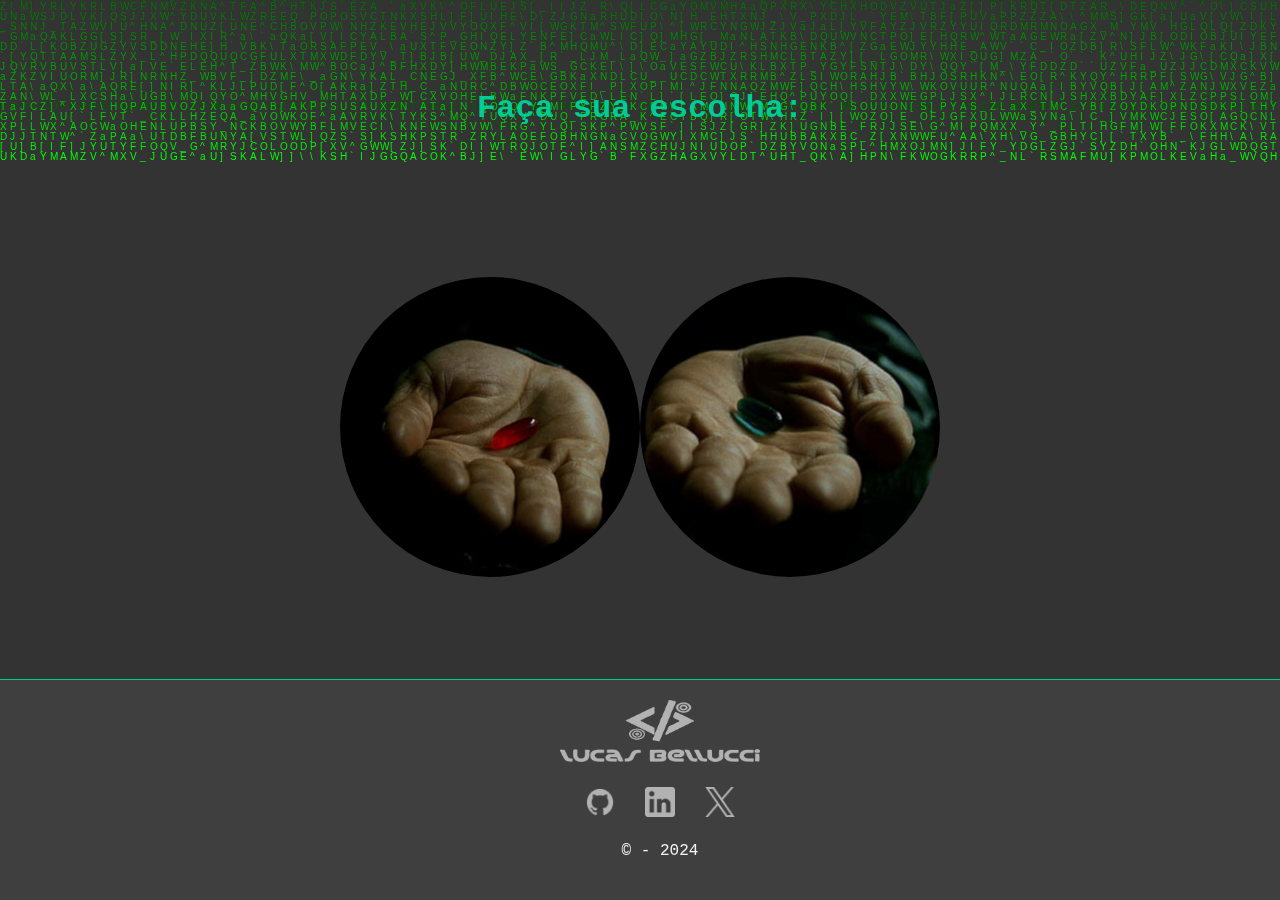
<file: index.html>
<!DOCTYPE html>
<html lang="pt-BR">

<head>
    <meta charset="UTF-8">
    <meta name="viewport" content="width=device-width, initial-scale=1.0">
    <title>Faça sua Escolha</title>
    <link rel="stylesheet" href="./static/css/escolha_pilula_styles.css">
</head>

<body>
    <div class="matrix-background">
        <header>
            <h1>Faça sua escolha: </h1>
        </header>
        <main>
            <div class="pill-container">
                <!-- Imagem da pílula vermelha como botão -->
                <a href="portfolio.html" class="pill" id="red-pill">
                    <img src="./static/img/red-pill.png" alt="Pílula Vermelha">
                </a>
                <!-- Imagem da pílula azul como botão -->
                <a href="neo-prompt.html" class="pill" id="blue-pill">
                    <img src="./static/img/blue-pill.png" alt="Pílula Azul">
                </a>
            </div>
        </main>
    </div>
    <footer>
        <!-- Links sociais -->
        <img class="logolba" src="./static/img/logolba.png" alt="logo">
        <div class="social-links">
            <a href="https://github.com/belluccaz" target="_blank"><img src="./static/img/github-icon.png" alt="GitHub"></a>
            <a href="https://www.linkedin.com/in/lucas-bellucci-353b10298/" target="_blank"><img src="./static/img/linkedin-logo.png" alt="LinkedIn"></a>
            <a href="https://twitter.com/belluccaz" target="_blank"><img src="./static/img/twitter.png" alt="Twitter"></a>
        </div>
        <p>&copy; - 2024</p>
    </footer>
    <canvas id="matrix-canvas"></canvas>
    <script src="https://code.jquery.com/jquery-3.6.0.min.js"></script>
    <script src="./static/js/pill.js"></script>
</body>
    
</html>
</file>
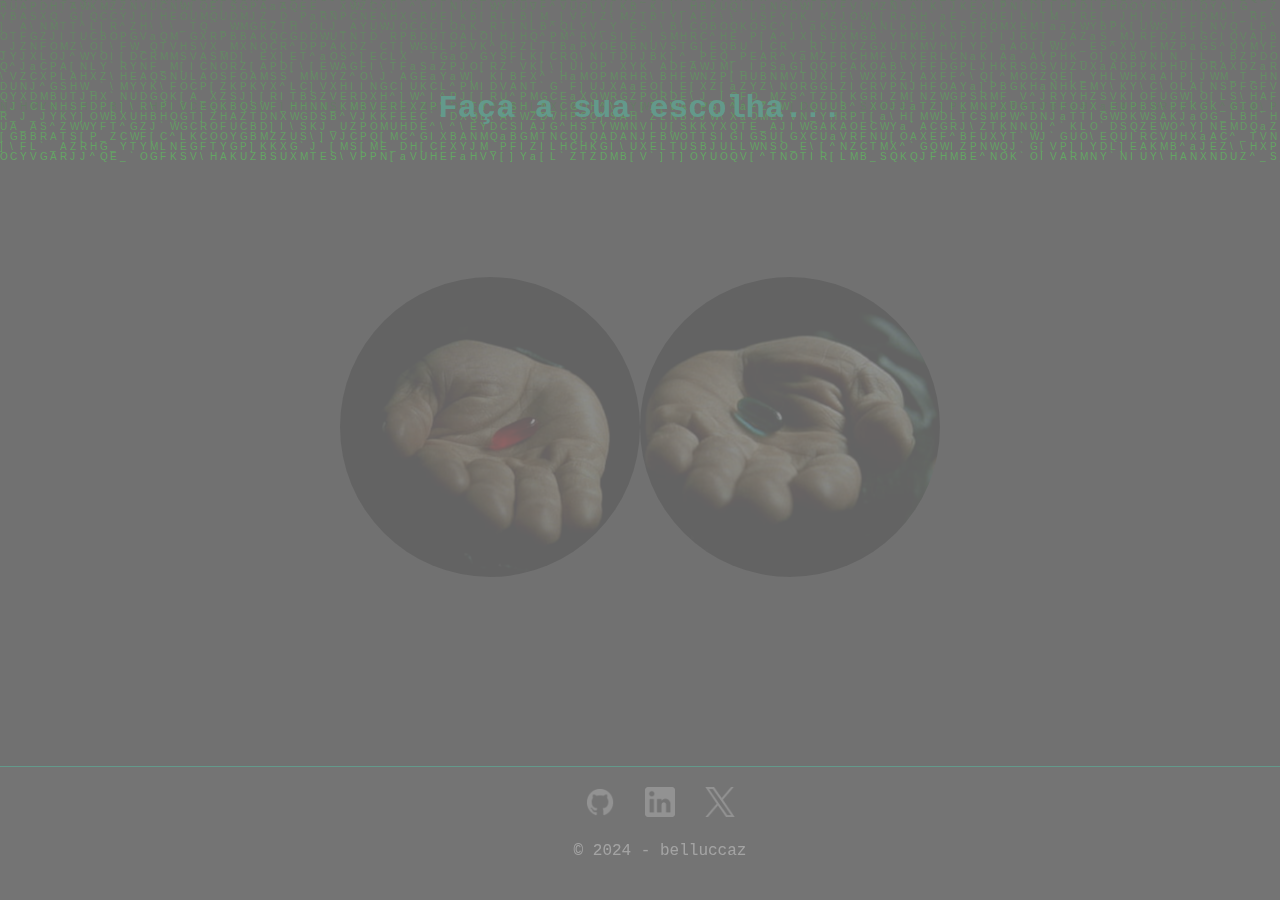
<file: templates/index.html>
<!DOCTYPE html>
<html lang="pt-BR">
    <head>
        <meta charset="UTF-8">
        <meta name="viewport" content="width=device-width, initial-scale=1.0">
        <title>Escolha a Pílula</title>
        <link rel="stylesheet" href="/static/css/escolha_pilula_styles.css"> <!-- Caminho para o arquivo CSS -->
    </head>    
<body>
    <div class="matrix-background">
        <header>
            <h1>Faça a sua escolha...</h1>
        </header>
        <main>
            <div class="pill-container">
                <!-- Imagem da pílula vermelha como botão -->
                <a href="portfolio.html" class="pill" id="red-pill">
                    <img src="/static/img/red-pill.png" alt="Pílula Vermelha">
                </a>
                <!-- Imagem da pílula azul como botão -->
                <a href="neo-prompt.html" class="pill" id="blue-pill">
                    <img src="/static/img/blue-pill.png" alt="Pílula Azul">
                </a>
            </div>
        </main>
    </div>
    <canvas id="matrix-canvas"></canvas>
    <script src="https://ajax.googleapis.com/ajax/libs/jquery/3.7.1/jquery.min.js"></script>
    <script src="/static/js/scripts.js"></script>
</body>
<footer>
    <div class="social-links">
        <a href="https://github.com/belluccaz" target="_blank"><img src="/static/img/github-icon.png"
                alt="GitHub"></a>
        <a href="https://www.linkedin.com/in/lucas-bellucci-353b10298/" target="_blank"><img src="/static/img/linkedin-logo.png"
                alt="LinkedIn"></a>
        <a href="https://twitter.com/belluccaz" target="_blank"><img src="/static/img/twitter.png"
                alt="Twitter"></a>
    </div>
    <p>&copy; 2024 - belluccaz</p>
</footer>
</html>
</file>
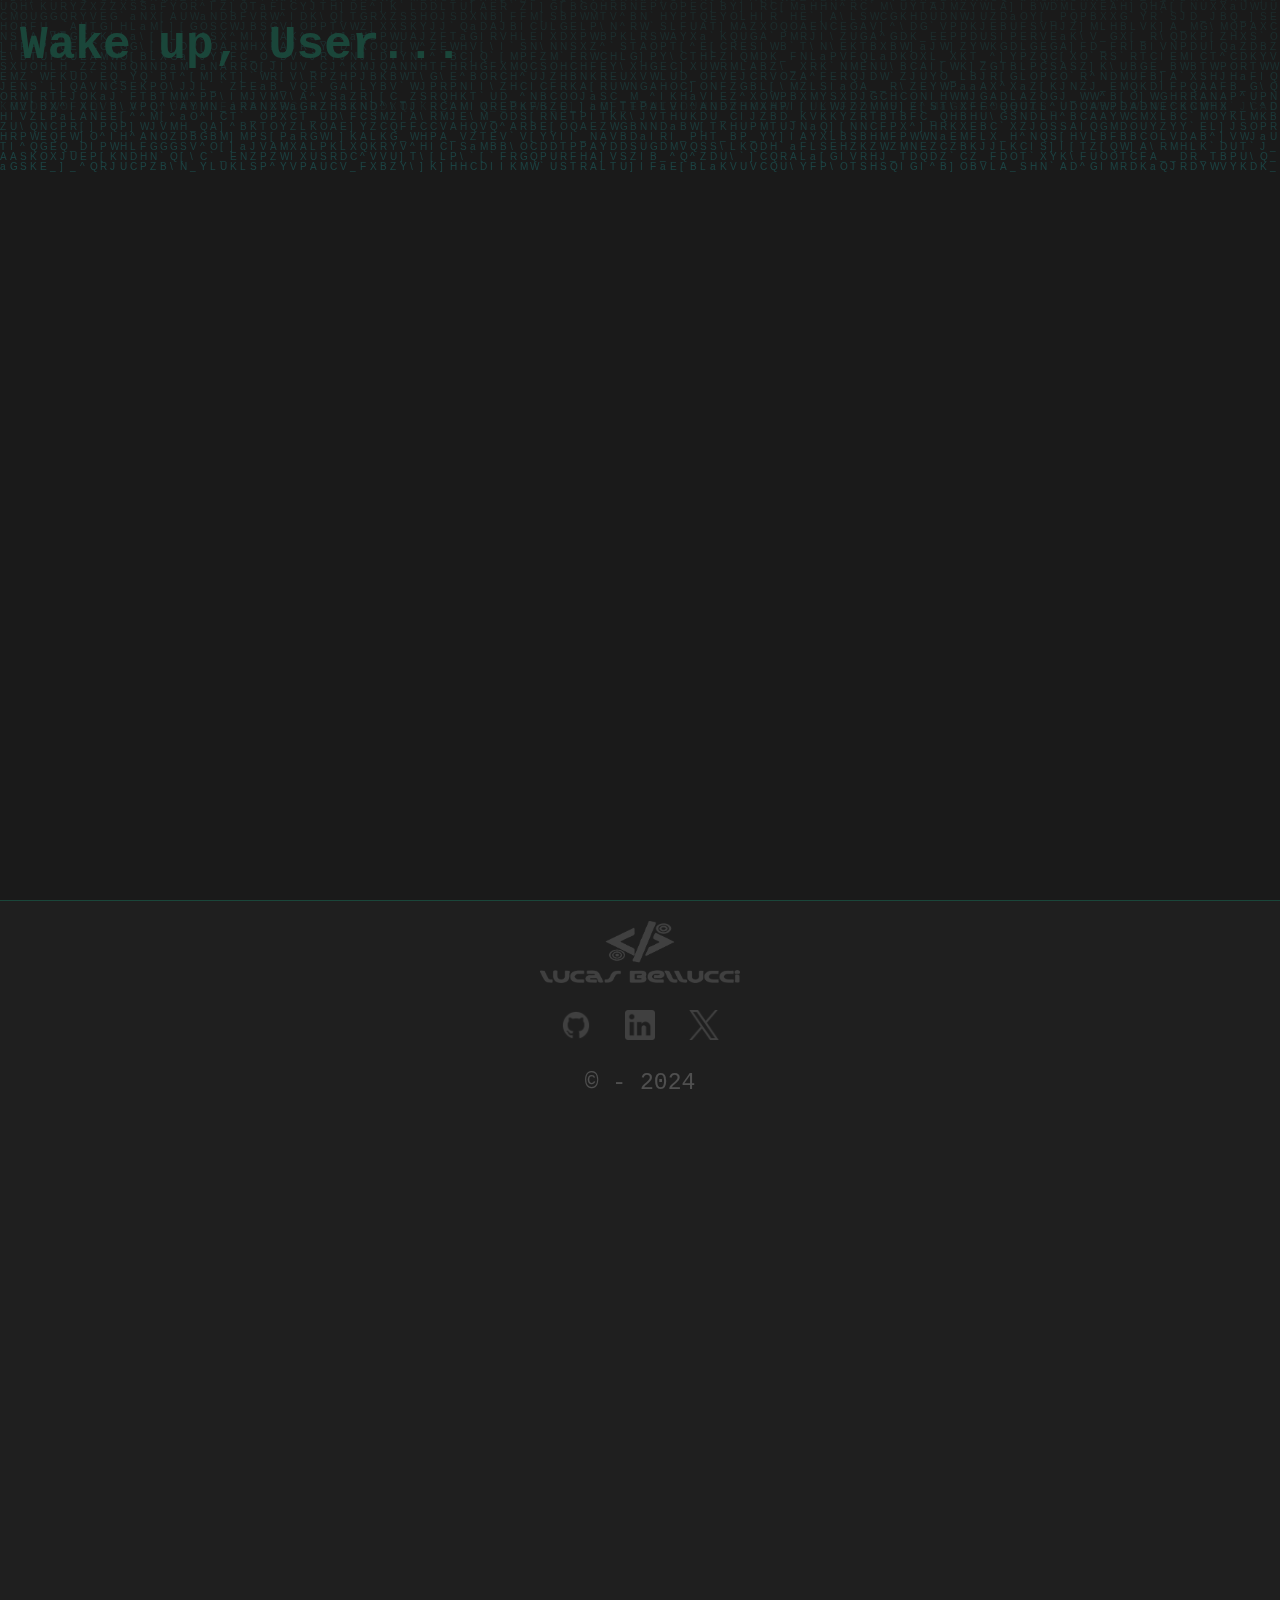
<file: neo-prompt.html>
<!DOCTYPE html>
<html lang="pt-BR">
<head>
    <meta charset="UTF-8">
    <meta name="viewport" content="width=device-width, initial-scale=1.0">
    <title>Neo Prompt</title>
    <link rel="stylesheet" href="./static/css/neo-promp.css">
    
</head>
<body>
    <div class="neo-prompt-container">
        <h1 id="prompt-message">Wake up, User...</h1>
        <span id="cursor"></span>
    </div>
    <footer>
        <!-- Links sociais -->
        <img class="logolba" src="./static/img/logolba.png" alt="logo">
        <div class="social-links">
            <a href="https://github.com/belluccaz" target="_blank"><img src="./static/img/github-icon.png" alt="GitHub"></a>
            <a href="https://www.linkedin.com/in/lucas-bellucci-353b10298/" target="_blank"><img src="./static/img/linkedin-logo.png" alt="LinkedIn"></a>
            <a href="https://twitter.com/belluccaz" target="_blank"><img src="./static/img/twitter.png" alt="Twitter"></a>
        </div>
        <p>&copy; - 2024</p>
    </footer>
    <canvas id="matrix-canvas"></canvas>
    <script src="https://ajax.googleapis.com/ajax/libs/jquery/3.7.1/jquery.min.js"></script>
    <script src="./static/js/neo-prompt.js"></script>
</body>
</html>
</file>
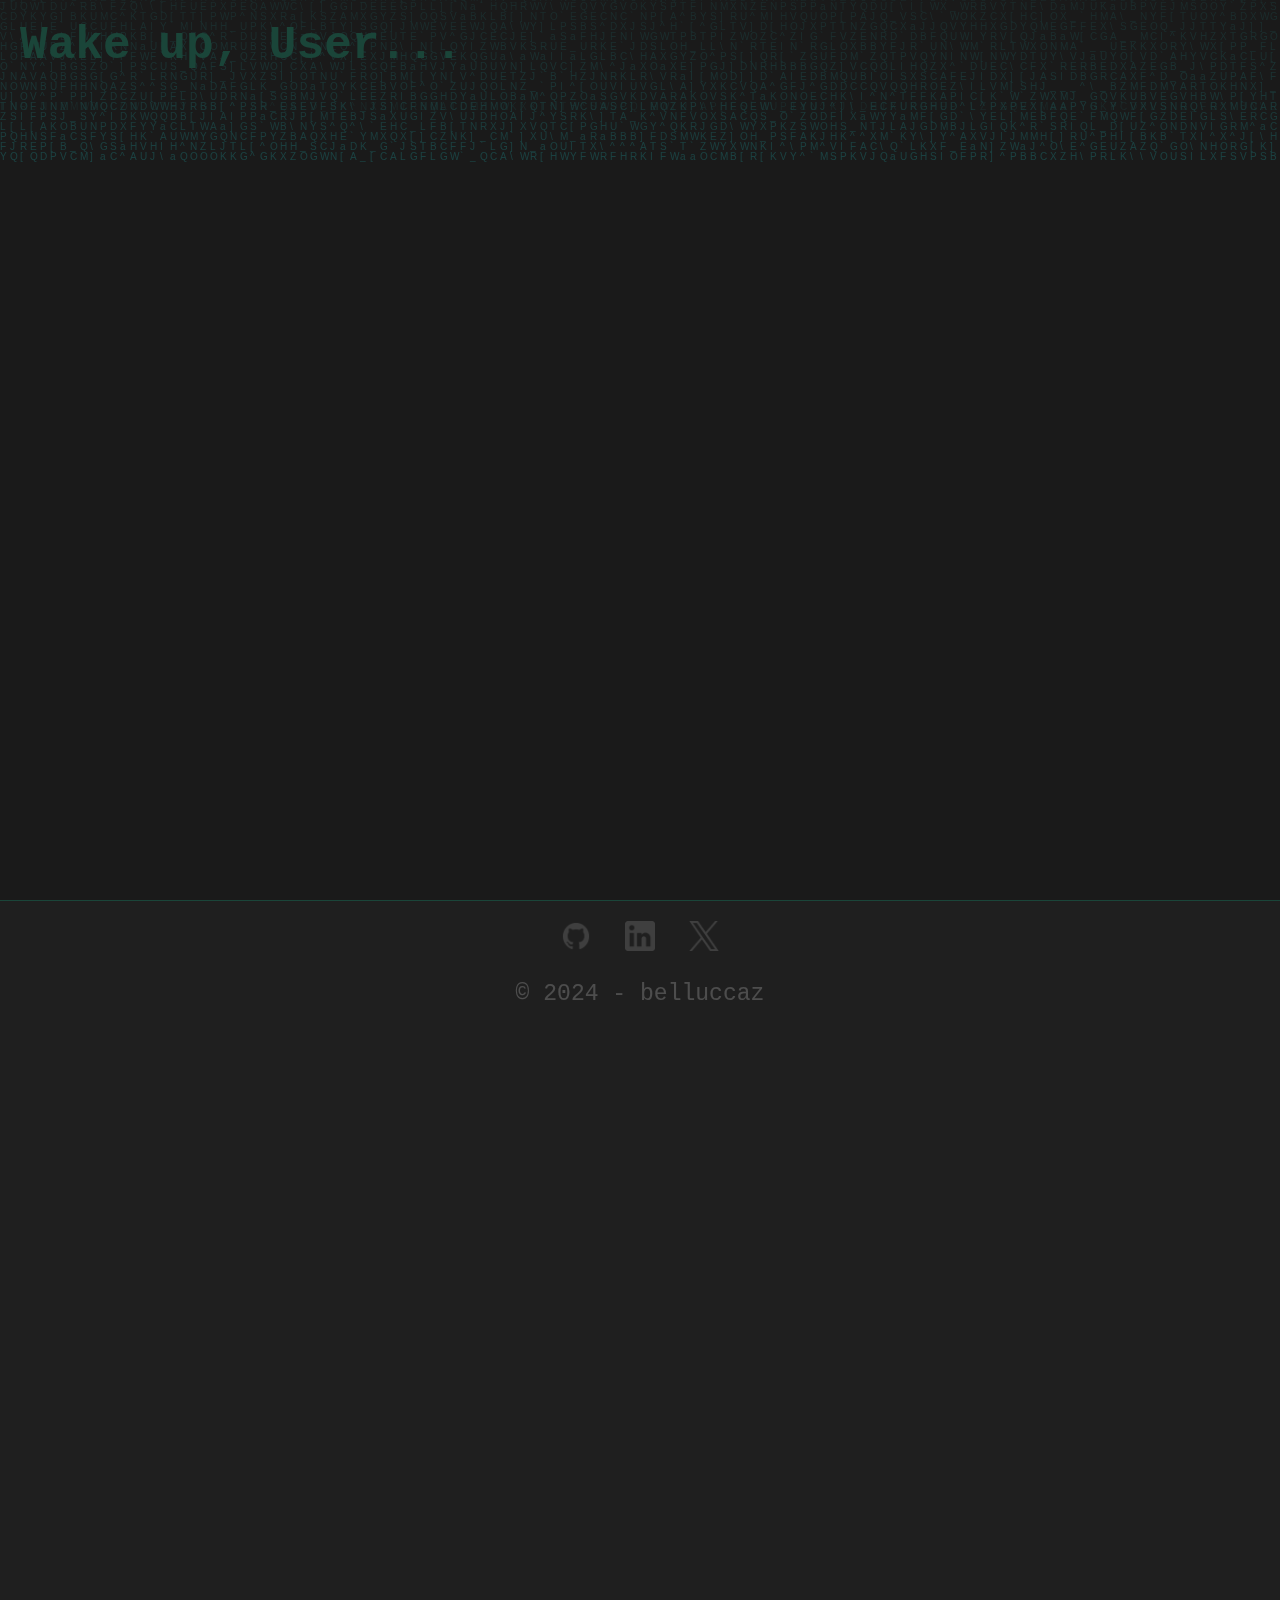
<file: templates/neo-prompt.html>
<!DOCTYPE html>
<html lang="pt-BR">
<head>
    <meta charset="UTF-8">
    <meta name="viewport" content="width=device-width, initial-scale=1.0">
    <title>Neo Prompt</title>
    <link rel="stylesheet" href="/static/css/neo-promp.css">
    
</head>
<body>
    <div class="neo-prompt-container">
        <h1 id="prompt-message">Wake up, User...</h1>
        <span id="cursor"></span>
    </div>
    <footer>
        <div class="social-links">
            <a href="https://github.com/belluccaz" target="_blank"><img src="/static/img/github-icon.png" alt="GitHub"></a>
            <a href="https://www.linkedin.com/in/lucas-bellucci-353b10298/" target="_blank"><img src="/static/img/linkedin-logo.png" alt="LinkedIn"></a>
            <a href="https://twitter.com/belluccaz" target="_blank"><img src="/static/img/twitter.png" alt="Twitter"></a>
        </div>
        <p>&copy; 2024 - belluccaz</p>
    </footer>
    <canvas id="matrix-canvas"></canvas>
    <script src="https://ajax.googleapis.com/ajax/libs/jquery/3.7.1/jquery.min.js"></script>
    <script src="/static/js/neo-prompt.js"></script>
</body>
</html>
</file>
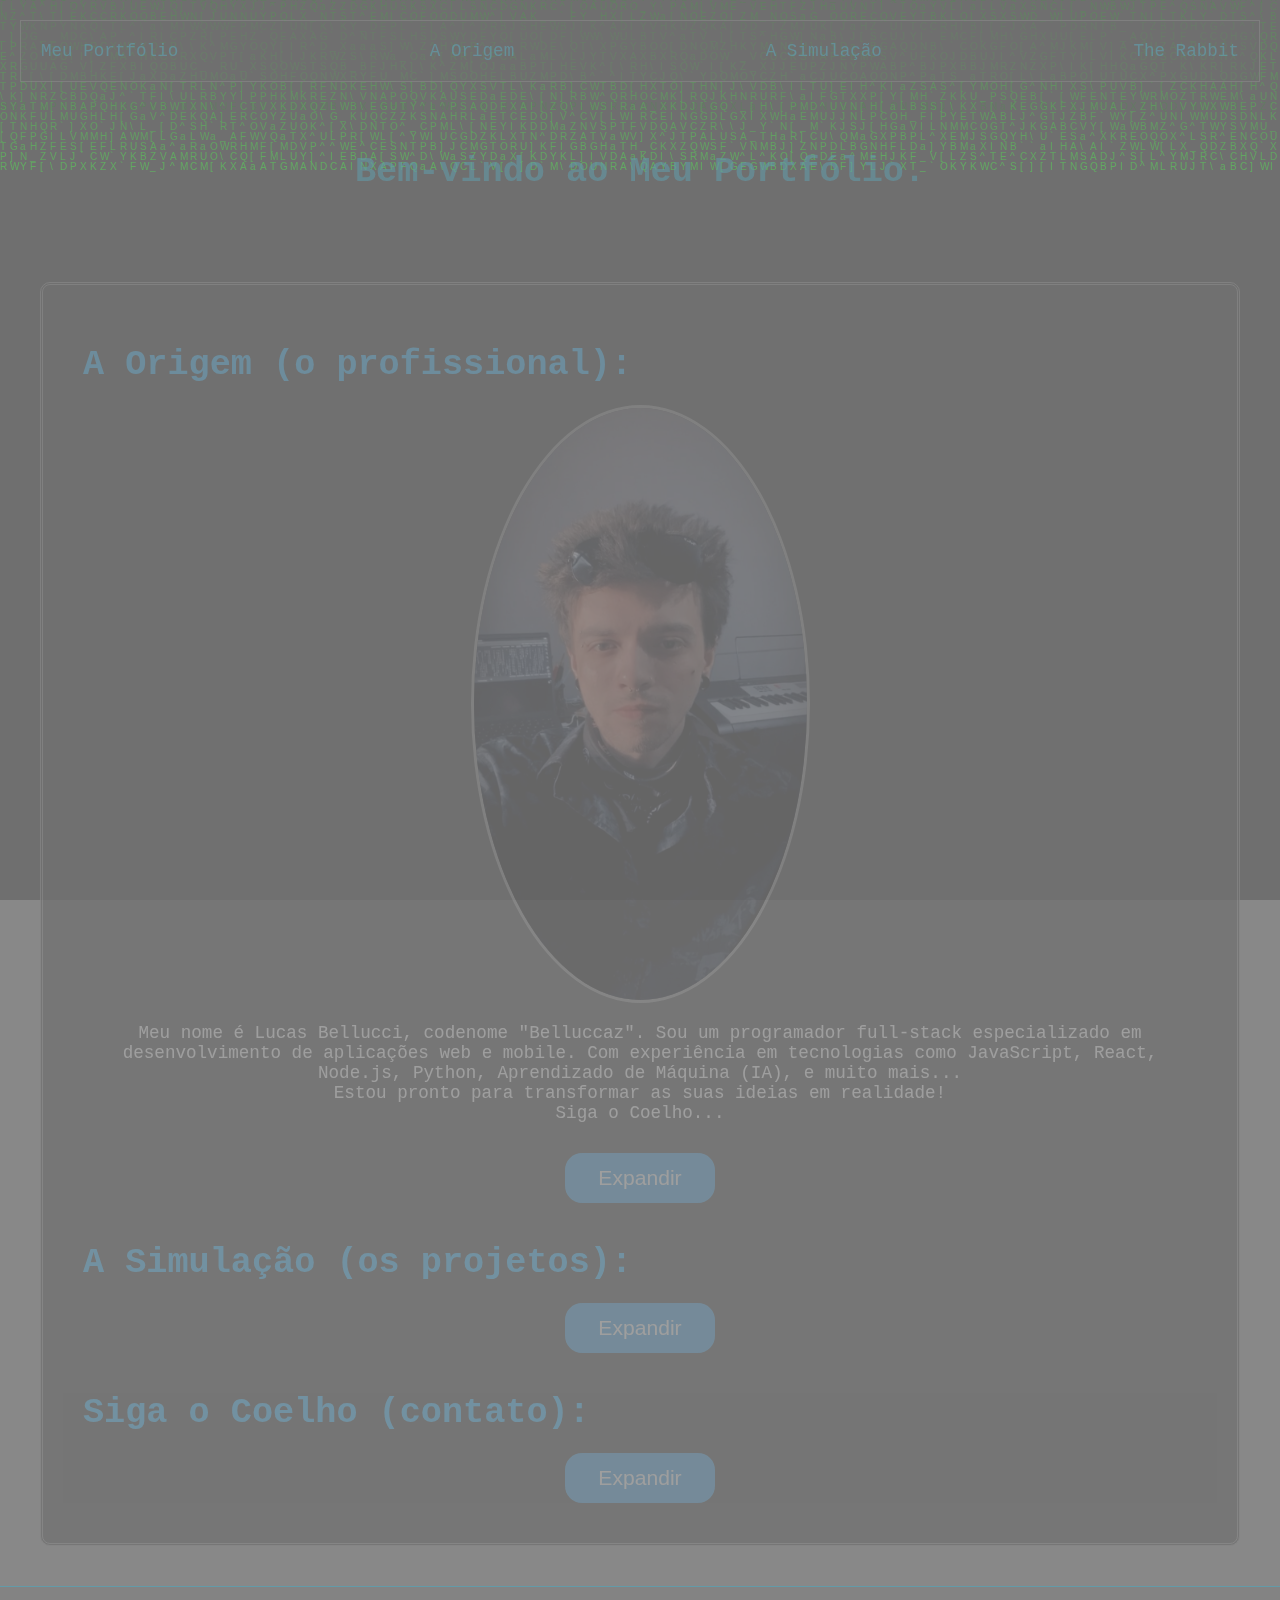
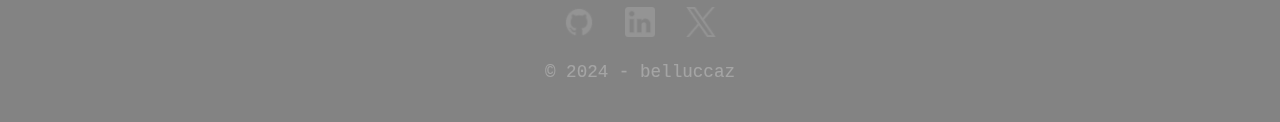
<file: templates/portfolio.html>
<!DOCTYPE html>
<html lang="pt-BR">

<head>
    <meta charset="UTF-8">
    <meta name="viewport" content="width=device-width, initial-scale=1.0">
    <title>Meu Portfólio</title>
    <link rel="stylesheet" href="/static/css/styles.css">
</head>

<body>
    <canvas id="matrix-canvas"></canvas>
    <div class="matrix-background">
        <div class="navbar">
            <a href="#" class="navbar-brand">Meu Portfólio</a>
            <a href="#a-origem">A Origem</a>
            <a href="#a-simulacao">A Simulação</a>
            <a href="#the-white-rabbit">The Rabbit</a>
        </div>
        <header>
            <h1>Bem-vindo ao Meu Portfólio.</h1>
        </header>
        <main>
            <br>
            <section id="a-origem" class="session-open">
                <h2>A Origem (o profissional):</h2>
                <div class="about-me">
                    <img src="/static/img/foto-perfil.jpg" alt="Foto do Lucas Bellucci" class="profile-photo">
                    <div class="session-content">
                        <p>Meu nome é Lucas Bellucci, codenome "Belluccaz". Sou um programador full-stack especializado em
                            desenvolvimento de aplicações web e mobile. Com
                            experiência em tecnologias como JavaScript, React, Node.js, Python, Aprendizado de Máquina (IA),
                            e muito mais... <br> Estou pronto
                            para transformar as suas ideias em realidade! <br>Siga o Coelho... </p>
                    </div>
                </div>
                <div class="button-container">
                    <button class="expand-button">Expandir</button>
                </div>
            </section>
            <br>
            <section id="a-simulacao" class="session-open">
                <h2>A Simulação (os projetos):</h2>
                <div class="session-content">
                    <div class="projeto">
                        <h3>Projeto 1</h3>
                        <img src="/static/img/projeto2.png" alt="Projeto 1" class="project-image">
                        <hr>
                        <p class="descricao">Este é um jogo da memória baseado no clássico Simon Game...</p>
                        <iframe src="https://belluccaz.github.io/simon-game/" title="Repositório do Projeto 1" class="project-iframe"></iframe>
                        <button class="toggle-descricao">Mostrar/Esconder Descrição</button>
                    </div>
                    <div class="projeto">
                        <h3>Projeto 2: Análise de dados e deploy simples (Python)</h3>
                        <img src="/static/img/projeto1.png" alt="Projeto 2" class="project-image">
                        <hr>
                        <p class="descricao">Nesse aplicativo você coloca alguns números para analisar...</p>
                        <iframe src="https://megapi-belluccaz.streamlit.app/" title="Repositório do Projeto 2" class="project-iframe"></iframe>
                        <button class="toggle-descricao">Mostrar/Esconder Descrição</button>
                    </div>
                </div>
                <div class="button-container">
                    <button class="expand-button">Expandir</button>
                </div>
            </section>
            <br>
            <section id="the-white-rabbit">
                <h2>Siga o Coelho (contato):</h2>
                <div class="session-content">
                    <p>Antes de seguir o coelho, preencha:</p>
                    <form id="contact-form" action="/enviar_email" method="POST">
                        <div class="input-group">
                            <label for="name">Nome:</label>
                            <input type="text" id="name" name="name" required>
                        </div>
                        <div class="input-group">
                            <label for="email">Email:</label>
                            <input type="email" id="email" name="email" required>
                        </div>
                        <div class="input-group">
                            <label for="phone">Telefone:</label>
                            <input type="tel" id="phone" name="phone" required>
                        </div>
                        <div class="input-group">
                            <label for="message">Mensagem:</label>
                            <textarea id="message" name="message" rows="4" required></textarea>
                        </div>
                        <button class="submit" type="submit">Enviar</button>
                    </form>
                </div>
                <div class="button-container">
                    <button class="expand-button">Expandir</button>
                </div>
            </section>
            <br>
        </main>
    </div>
    <footer>
        <div class="social-links">
            <a href="https://github.com/belluccaz" target="_blank"><img src="/static/img/github-icon.png" alt="GitHub"></a>
            <a href="https://www.linkedin.com/in/lucas-bellucci-353b10298/" target="_blank"><img src="/static/img/linkedin-logo.png" alt="LinkedIn"></a>
            <a href="https://twitter.com/belluccaz" target="_blank"><img src="/static/img/twitter.png" alt="Twitter"></a>
        </div>
        <p>&copy; 2024 - belluccaz</p>
    </footer>
    <script src="https://ajax.googleapis.com/ajax/libs/jquery/3.7.1/jquery.min.js"></script>
    <script src="/static/js/scripts.js"></script>
</body>

</html>
</file>
<file: static/css/escolha_pilula_styles.css>
body {
  font-family: "Courier New", Courier, monospace;
  background-color: rgba(11, 11, 11, 0.487);
  color: #00cc95ff;
  margin: 0;
  padding: 0;
  min-height: 100vh;
  display: flex;
  flex-direction: column;
}

.matrix-background {
  position: relative;
  z-index: 1;
  padding: 20px;
  flex: 1;
}

header {
  text-align: center;
  padding: 50px;
}

h1,
h2,
h3,
p {
  margin: 20px;
}

.profile-photo {
  border-radius: 50%;
  width: 150px;
  height: 150px;
  margin-right: 20px;
}

.pill-container {
  display: flex;
  justify-content: center;
  align-items: center;
  margin: 80px;
  padding: 0px;
  margin-bottom: 0px;
}

.pill img {
  border-radius: 50%; /* Torna as imagens redondas */
  width: 300px; /* Tamanho aumentado */
  height: 300px; /* Tamanho aumentado */
  transition: transform 0.3s ease-in-out; /* Animação para hover */
}

.pill img:hover {
  transform: scale(1.1); /* Efeito de zoom ao passar o mouse */
}

footer {
  align-items: center;
  text-align: center;
  padding: 20px;
  background-color: rgba(95, 95, 95, 0.297);
  color: #f1f1f1;
  border-top: 1px solid #00cc95;
  width: 100%;
  margin-top: auto;
}

.social-links img {
  filter: invert(0.7);
  width: 30px;
  margin: 0 10px;
}

.logolba {
  padding: 20px;
  padding-top: 0px;
  align-items: center;
  filter: invert(0.7);
  width: 200px;
  margin: 0 10px;
}

.main {
  display: flex;
  justify-content: center;
  border-radius: 10px;
  margin: 20px;
  opacity: 0.7;
  background-color: #333333f1;
}

.pill-container {
  display: flex;
  justify-content: center;
  flex-wrap: wrap;
}

#matrix-canvas {
  position: fixed;
  top: 0;
  left: 0;
  z-index: -1;
  width: 100%;
  height: 100%;
}

@media screen and (max-width: 768px) {
  .pill-container {
    flex-direction:    column;
    align-items: center;
  }

  .pill img {
    width: 120px;
    height: 120px;
    margin: 10px 0;
  }

  header {
    padding: 20px;
  }
}

@media screen and (max-width: 480px) {
  header h1 {
    font-size: 1.5em;
  }

  .pill img {
    width: 100px;
    height: 100px;
    margin: 10px 0;
  }

  .logolba {
    width: 150px;
  }

  .social-links img {
    width: 25px;
  }
}
</file>
<file: static/css/neo-promp.css>
body, html {
    font-family: 'Courier New', Courier, monospace;
    font-size: larger;
    margin: 0;
    padding: 0;
    height: 100%;
    background-color: black;
    color: #00cc95ff;
    opacity: 0.9; /* Opacidade do fundo */
}

.neo-prompt-container {
    display: flex;
    align-items: flex-start; /* Alinha o conteúdo ao topo */
    justify-content: flex-start; /* Alinha o conteúdo à esquerda */
    height: 100vh;
    padding: 20px; /* Adiciona um espaço interno */
    box-sizing: border-box; /* Garante que o padding seja incluído nas dimensões */
    text-align: left; /* Alinha o texto à esquerda */
    background-color: rgba(0, 0, 0, 0.267); /* Cor e transparência do prompt */
}

#prompt-message {
    margin: 0;
}

#cursor {
    animation: blink 1s step-end infinite;
}

@keyframes blink {
    from, to {
        color: transparent;
    }
    50% {
        color: #00ff00;
    }
}

.hidden {
    visibility: hidden;
}

#matrix-canvas {
    position: fixed;
    top: 0;
    left: 0;
    width: 100%;
    height: 100%;
    z-index: -1;
}

footer {
  align-items: center;
  height: 100%;
  text-align: center;
  padding: 20px;
  background-color: rgba(95, 95, 95, 0.297);
  color: #f1f1f1;
  border-top: 1px solid #00cc95ff;
}

.social-links img {
  filter: invert(0.7);
  width: 30px;
  margin: 0 10px;
}

.logolba {
  padding: 20px;
  padding-top: 0px;
  align-items: center;
  filter: invert(0.7);
  width: 200px;
  margin: 0 10px;
}

.social-links img:hover {
    filter: invert(0.8);
}
</file>
<file: static/css/styles.css>
body {
  font-family: 'Courier New', Courier, monospace;
  background-color: rgba(11, 11, 11, 0.487);
  color: #00ccff95;
  margin: 0;
  padding: 0;
  font-size: 1.1em
}

.rabbit-img {
  width: 50%;
  height: auto;
  border-radius: 50%;
  border-style: solid;
  border-color: #00ccff95;
  margin-bottom: 10%;
}

.matrix-background {
  position: relative;
  z-index: 1;
  padding: 20px;
}

.navbar {
  background-color: #333333b8;
  color: #00ccff;
  padding: 10px;
  display: flex;
  justify-content: space-between;
  align-items: center;
  border-right: 1px solid #808080;
  border-left: 1px solid #808080;
  border-top: 1px solid #808080;
  border-bottom: 1px solid #808080;
  opacity: 0.7;
  flex-wrap: wrap;
}

.navbar a {
  color: #00ccff;
  text-decoration: none;
  padding: 10px;
}

header {
  text-align: center;
  padding: 50px 20px;
}

h1, h2, h3, p {
  margin: 20px;
}

h2 {
  color: #29b9ff;
  font-size: 2em;
}

.about-me {
  display: flex;
  align-items: center;
  justify-content: center;
  flex-wrap: wrap;
}

.profile-photo {
  border-radius: 50%;
  width: 100%;
  max-width: 333px;
  height: auto;
  margin-right: 20px;
  margin-left: 20px;
  border-style: solid;
  border-color: #808080;
}

iframe {
  height: 100vh;
  width: 100%;
  max-height: 500px;
}

.project-image {
  position: relative;
  width: 100%;
  height: auto;
  margin-bottom: 10px;
}

.session-content {
  color: #f1f1f1;
  display: flex;
  flex-wrap: wrap;
  justify-content: space-around;
  text-align: center;
}

.projeto {
  flex: 1 1 calc(45% - 20px);
  margin: 10px;
  padding: 20px;
  border: 1px solid #00ccff95;
  border-radius: 10px;
  background-color: rgba(11, 11, 11, 0.7);
  box-sizing: border-box;
}

.pill-container {
  display: flex;
  margin: 80px;
  padding: 0px;
  margin-bottom: 0px;
}

.input-group {
  margin-bottom: 15px;
}

.input-group label {
  display: block;
  margin-bottom: 5px;
}

.input-group input, .input-group textarea {
  width: 100%;
  padding: 10px;
  border: 1px solid #00ccff95;
  border-radius: 5px;
  background-color: #ffffff;
  color: #00000095;
}

#contact-form .input-group {
  margin-bottom: 20px;
}

.submit, .expand-button {
  height: 50px;
  width: 150px;
  font-size: larger;
  background-color: #3498db;
  color: #f1f1f1;
  padding: 10px 20px;
  border: none;
  border-radius: 17px;
  cursor: pointer;
  margin-top: 10px;
  display: block;
  margin-left: auto;
  margin-right: auto;
}

.submit:hover, .expand-button:hover {
  background-color: #336699(111, 111, 111, 0.7);
}

footer {
  align-items: center;
  height: 100%;
  text-align: center;
  padding: 20px;
  background-color: rgba(95, 95, 95, 0.297);
  color: #f1f1f1;
  border-top: 1px solid #00ccff;
}

.social-links img {
  filter: invert(0.7);
  width: 30px;
  margin: 0 10px;
}

.logolba {
  padding: 20px;
  padding-top: 0px;
  align-items: center;
  filter: invert(0.7);
  width: 200px;
  margin: 0 10px;
}

.redirect-message {
  text-align: center;
  padding: 50px;
}

.loader {
  border: 16px solid #f3f3f3;
  border-radius: 50%;
  border-top: 16px solid #3498db;
  width: 120px;
  height: 120px;
  animation: spin 2s linear infinite;
  margin: 20px auto;
}

@keyframes spin {
  0% { transform: rotate(0deg); }
  100% { transform: rotate(360deg); }
}

main {
  border-style: double;
  border-color: #808080;
  border-radius: 10px;
  margin: 20px;
  opacity: 0.77;
  background-color: #333333f1;
  padding: 20px;
  box-sizing: border-box;
}

#matrix-canvas {
  position: fixed;
  top: 0;
  left: 0;
  z-index: -1;
  width: 100%;
  height: 100%;
}

@media screen and (max-width: 768px) {
  .projeto {
      flex: 1 1 100%;
  }

  .navbar {
      flex-direction: column;
      align-items: flex-start;
  }

  .navbar a {
      padding: 5px;
      margin: 5px 0;
  }

  header {
      padding: 20px;
  }

  .project-image {
      width: 100%;
  }

  .about-me {
      flex-direction: column;
  }

  .profile-photo {
      margin: 0 auto 20px;
  }

  iframe {
      max-height: 300px;
  }
}

#the-white-rabbit {
  background-color: #333333b8;
}

#the-white-rabbit p {
  font-size: 2em;
  font-weight: 300;
  color: #f1f1f1;
}

.input-group label {
  font-size: 1.5em;
  color: #f1f1f1;
}

@media screen and (max-width: 480px) {
  header h1 {
      font-size: 1.5em;
  }

  .projeto {
      margin: 5px;
      padding: 10px;
  }

  .input-group input, .input-group textarea {
      padding: 5px;
  }

  .submit {
      opacity: 1.0;
      padding: 5px 10px;
  }

  iframe {
      max-height: 200px;
  }
}

/* Additional styles for "Ver projeto" buttons */
.project-link {
  background-color: #00ccff95;
  color: #111111;
  padding: 10px 20px;
  border: none;
  border-radius: 17px;
  cursor: pointer;
  margin-top: 10px;
  display: block;
  margin-left: auto;
  margin-right: auto;
  font-size: 1.1em;
  transition: background-color 0.3s, color 0.3s;
}

.project-link:hover {
  background-color: #00ccff;
  color: #000;
}
</file>
